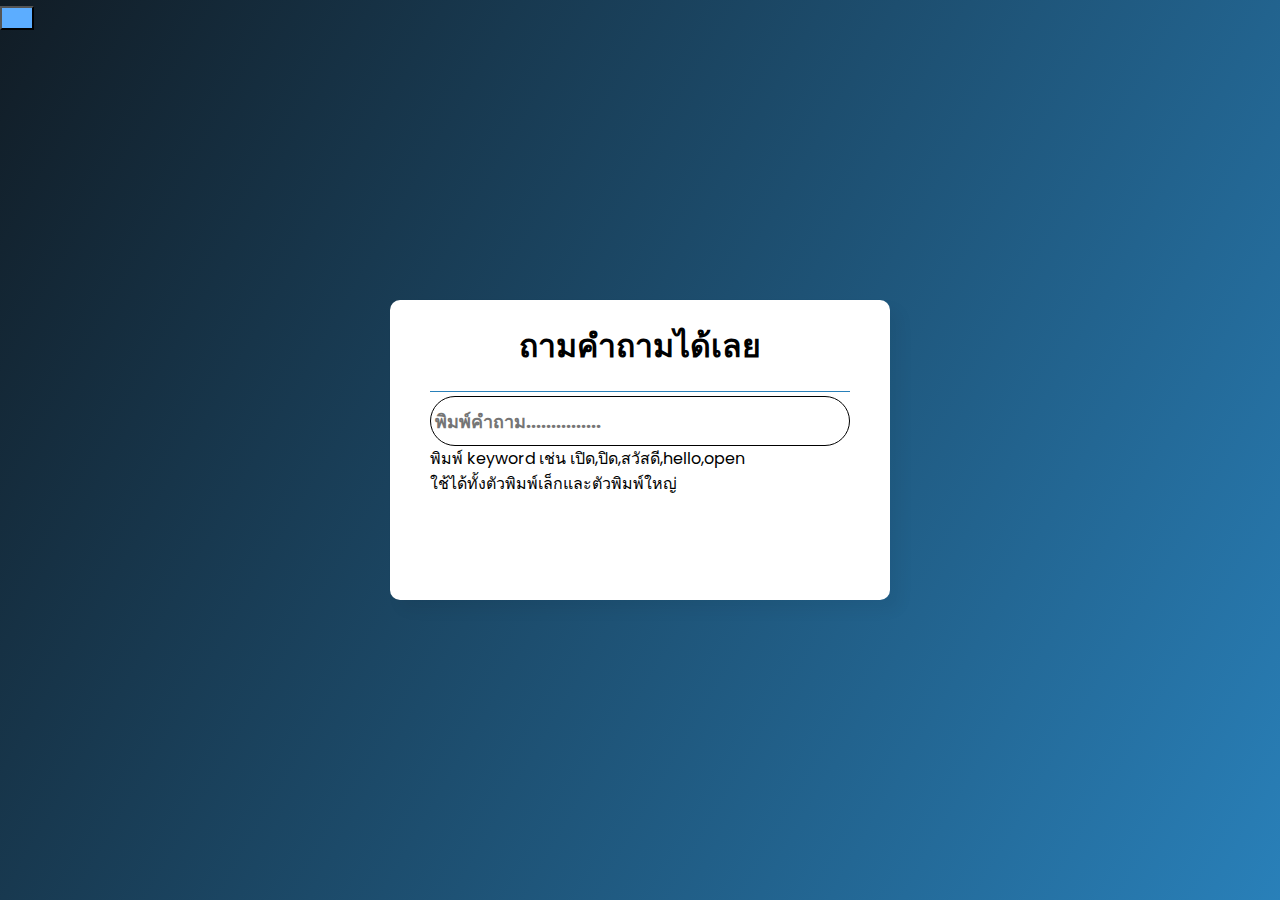
<file: chat.html>
<!DOCTYPE html>
<html lang="en">
    <head>
        <meta charset="UTF-8" />
        <meta http-equiv="X-UA-Compatible" content="IE=edge" />
        <meta name="viewport" content="width=device-width, initial-scale=1.0" />
        <title>แชทบอท</title>
        <link rel="stylesheet" href="chat.css" />
        <link rel="stylesheet" href="admin.css" />
        <link rel="stylesheet" href="https://cdnjs.cloudflare.com/ajax/libs/font-awesome/6.3.0/css/all.min.css" integrity="sha512-SzlrxWUlpfuzQ+pcUCosxcglQRNAq/DZjVsC0lE40xsADsfeQoEypE+enwcOiGjk/bSuGGKHEyjSoQ1zVisanQ==" crossorigin="anonymous" referrerpolicy="no-referrer" />

    </head>
    <body>
        <div class="side" id="mySidebar">
            <div class="side-header">
            <h1>Tile Shopping</h1>
            </div>
            <hr style="border:1px solid; background-color:#8a7b6d; border-color:#3B3131;">
            <a href="javascript:void(0)" class="closebtn" onclick="closeNav()">×</a>
            <a href="./payStatusUser.html" ><i class="fa-solid fa-users-line"></i> ประวัติการสั่งซื้อ</a>
            <a href="./calTiles.html"  onclick="showCustomers()" ><i class="fa-solid fa-calculator"></i> คำนวณพื้นที่ในการสั่ง</a>
            <a href="./chat.html"   onclick="showCategory()" ><i class="fa-brands fa-rocketchat"></i> แชทบอท</a>
            <a href="./index.html"   onclick="showCategory()" ><i class="fa-solid fa-house"></i> กลับหน้าหลัก</a>              
            </div>
        <div id="main">
            <button class="openbtn" onclick="openNav()"><i class="fa fa-bars"></i></button>
        </div>
        <div class="center">
            <h1>ถามคำถามได้เลย</h1>
            <!--<h2>Yeah,ask Some Question</h2>-->
            <div class="input">
                <input
                    type="text"
                    id="userBox"
                    onkeydown="if(event.keyCode == 13){ talk()}"
                    placeholder=" พิมพ์คำถาม..............."
                />
            </div>
            <p id="chatLog">พิมพ์ keyword เช่น เปิด,ปิด,สวัสดี,hello,open
                <br>
                ใช้ได้ทั้งตัวพิมพ์เล็กและตัวพิมพ์ใหญ่  </p>
        </div>
        <script src="chat.js"></script>
    </body>

    
    <script>
        function openNav() {
    document.getElementById("mySidebar").style.width = "250px";
    //document.getElementById("main").style.marginLeft = "250px";  
    //document.getElementById("main-content").style.marginLeft = "250px";
    //document.getElementById("main").style.display="none";
    }
    
    function closeNav() {
    document.getElementById("mySidebar").style.width = "0";
    //document.getElementById("main").style.marginLeft= "0";  
    //document.getElementById("main").style.display="block";  
    }
    </script>
</html>
</file>
<file: chat.css>
/** {
    margin: 0;
    padding: 0;
    box-sizing: border-box;
}
body {
    width: 100vw;
    height: 100vh;
    font-family: sans-serif;
    padding: 10em 10em;

    opacity: 0.5;
    background-position: center;
    background-repeat: no-repeat;
    background-position: 100% 20%;
    background-size: cover;
    display: flex;
    align-items: center;
    justify-content: space-between;
}
.glass {
    width: 500px;
    height: 400px;
    background-color: rgba(255, 255, 255, 0.1);
    padding: 50px;
    color: #fff;
    border-radius: 9px;
    backdrop-filter: blur(50px);
    border: 2px solid transparent;
    background-clip: padding-box;
    box-shadow: 10px 10px 10px rgba(45, 55, 68, 0.3);
    line-height: 1.5;
    transform: translatey(-5%);
    transition: transform 0.5s;
}
.glass-1 {
    width: 500px;
    height: 400px;
    background-color: rgba(255, 255, 255, 0.1);
    padding: 50px;
    color: rgb(122, 82, 82);
    border-radius: 9px;
    backdrop-filter: blur(50px);
    border: 2px solid transparent;
    background-clip: padding-box;
    box-shadow: 10px 10px 10px rgba(45, 55, 68, 0.3);
    line-height: 1.5;
    transform: translatey(-5%);
    transition: transform 0.5s;
    font-size: 1.7rem;
}
.glass h1 {
    font-size: 1.5rem;
    text-align: center;
}
.glass h2 {
    font-size: 1rem;
    margin-top: 20px;
}
.input {
    width: 100%;
    height: 70px;
    overflow: hidden;
    margin-top: 40px;
}
.input input {
    width: 100%;
    height: 70px;
    border: none;
    padding-left: 30px;
    padding-top: 0;
    outline: none;
    font-size: 1.5rem;
    border-radius: 20px;
}
.glass p {
    font-size: 1.6rem;
    margin-top: 30px;
}*/

@import url('https://fonts.googleapis.com/css2?family=Noto+Sans:wght@700&family=Poppins:wght@400;500;600&display=swap');
*{
  margin: 0;
  padding: 0;
  box-sizing: border-box;
  font-family: "Poppins", sans-serif;
}
body{
  margin: 0;
  padding: 0;
  background: linear-gradient(120deg,#111C25, #2980b9);

  height: 100vh;
  overflow: hidden;
}
.center{
  position: absolute;
  top: 50%;
  left: 50%;
  transform: translate(-50%, -50%);
  width: 500px;
  height: 300px;
  background: white;
  border-radius: 10px;
  box-shadow: 10px 10px 15px rgba(0,0,0,0.05);
}
.center h1{
  text-align: center;
  padding: 20px 0;
  border-bottom: 1px solid #2980b9;
  margin-bottom: 1%;
}
.center{
  padding: 0 40px;
  box-sizing: border-box;
}
.txt_field{
  position: relative;
  border-bottom: 2px solid #adadad;
  margin: 30px 0;
}
.txt_field input{
  width: 100%;
  padding: 0 5px;
  height: 40px;
  font-size: 16px;
  border: none;
  background: none;
  outline: none;
}
.txt_field label{
  position: absolute;
  top: 50%;
  left: 5px;
  color: #adadad;
  transform: translateY(-50%);
  font-size: 16px;
  pointer-events: none;
  transition: .5s;
}
.txt_field span::before{
  content: '';
  position: absolute;
  top: 40px;
  left: 0;
  width: 0%;
  height: 2px;
  background: black;
  transition: .5s;
}


.txt_field input:focus ~ label,
.txt_field input:valid ~ label{
  top: -5px;
  color: #2691d9;
}
.txt_field input:focus ~ span::before,
.txt_field input:valid ~ span::before{
  width: 100%;
}


input[type="text"]{
  width: 100%;
  height: 50px;
  border: 1px solid;

  border-radius: 25px;
  font-size: 18px;
  color: black;
  font-weight: 700;
  /*cursor: pointer;*/
  outline: none;
}
.btn btn-secondary{
  width: 100%;
}

input[type="submit"]:hover{
  border-color: red;
  transition: .5s;
}

.signup_link{
  margin: 30px 0;
  text-align: center;
  font-size: 16px;
  color: #666666;
}
.signup_link a{
  color: #2691d9;
  text-decoration: none;
}
.signup_link a:hover{
  text-decoration: underline;
}
</file>
<file: admin.css>
.side {
  height: 100%;
  width: 0; 
  position: fixed;
  z-index: 1; 
  top: 0;
  left: 0;
  background-color: #b3e5fc;
  overflow-x: hidden; 
  padding-top: 60px; 
  transition: 0.5s;
}

.side a {
  padding: 8px 8px 8px 32px;
  text-decoration: none;
  font-size: 20px;
  color: black;
  display: block;
  transition: 0.3s;
}

.side .side-header{
      margin-left: 30px;
      margin-bottom: 8px;
      color: black;
  }

.side a:hover {
  background-color: #01579b;
}

.side .closebtn {
  position: absolute;
  top: 0;
  right: 2px;
  font-size: 34px;
  margin-left: 50px;
}

.openbtn {
  margin-right: 20px;
  font-size: 20px;
  cursor: pointer;
  padding: 10px 15px;
  background-color: #5cadff;
}

.openbtn:hover {
  color: #ECDAC9;
}
</file>
